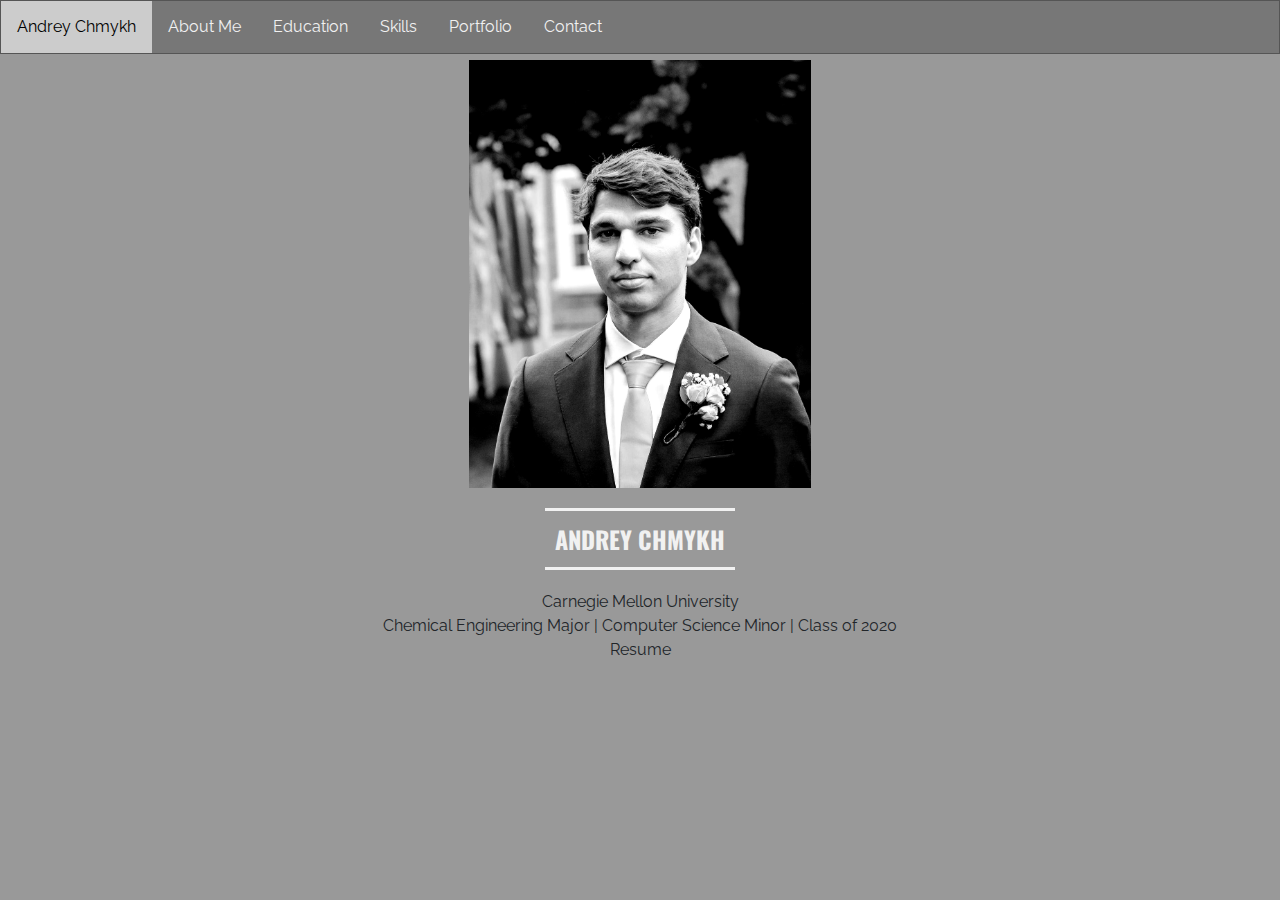
<file: index.html>
<!DOCTYPE html>
<html>
<head>
    <!------------------------------------>
    <!--Andrey Chmykh's Personal Website-->
    <!------------------------------------>

    <title>Andrey Chmykh</title>
    <meta charset="utf-8" />
    <meta name="viewport" content="width=device-width, initial-scale=1">
    <meta name="keywords"
          content="achmykh, andreychmykh, CMU, Andrey, Chmykh, Personal, Website">
    <meta name="description" content="Andrey Chmykh's personal website">
    <meta name="author" content="Andrey Chmykh">
    <link rel="stylesheet" type="text/css" href="tabs.css">
    <link rel="stylesheet" href="https://stackpath.bootstrapcdn.com/bootstrap/4.3.1/css/bootstrap.min.css"
          integrity="sha384-ggOyR0iXCbMQv3Xipma34MD+dH/1fQ784/j6cY/iJTQUOhcWr7x9JvoRxT2MZw1T" crossorigin="anonymous">
    <link rel="stylesheet" href="https://cdnjs.cloudflare.com/ajax/libs/font-awesome/4.7.0/css/font-awesome.min.css">
    <link href="https://fonts.googleapis.com/css?family=Oswald" rel="stylesheet">
    <link href="https://fonts.googleapis.com/css?family=Raleway" rel="stylesheet">
</head>
<body>
<div class="tab">
    <button class="tablinks" onclick="openTab(event, 'Title')" id="defaultOpen">Andrey Chmykh</button>
    <button class="tablinks" onclick="openTab(event, 'About')">About Me</button>
    <button class="tablinks" onclick="openTab(event, 'Education')">Education</button>
    <button class="tablinks" onclick="openTab(event, 'Skills')">Skills</button>
    <button class="tablinks" onclick="openTab(event, 'Portfolio')">Portfolio</button>
    <button class="tablinks" onclick="openTab(event, 'Contact')">Contact</button>
</div>
<div class="container">
    <div id="Title" class="tabcontent row">
        <div class="col-md-4 offset-md-4">
            <img src="img/website.png" style="display:inline-block; width:100%;">
        </div>
        <div class="tabtitle-container col-md-12">
            <span class="tabtitle">
                ANDREY CHMYKH
            </span>
        </div>
        <div class="col-md-12">
            Carnegie Mellon University
        </div>
        <div class="col-md-12">
            Chemical Engineering Major | Computer Science Minor | Class of 2020
        </div>
        <div class="col-md-12">
            <a href="img/resume.pdf">Resume</a>
        </div>
    </div>
    <div id="About" class="tabcontent row">
        <div class="tabtitle-container col-md-12">
            <span class="tabtitle">
                ABOUT ME
            </span>
        </div>
        <div class="col-md-8 offset-md-2" style="display:inline-block;">
            Hey, I’m Andrey. I designed this website to showcase some of my talents and share my experiences.
            <br>
            As of the last update to this site, I have graduated from CMU with a major in Chemical Engineering and a minor
            in Computer Science. I am currently a year into my career, working at TJX as a Platform Engineer on their new
            Containerized Cloud Platform. This work includes developing Infrastructure as Code through GitOps, running 
            multi-cluster deployments through Terraform that set up a series of development environments, a set of CI/CD 
            tools, and set up a single sources of cluster and secret management. Some niche functionalities were also 
            developed as microservices that would be deployed through Helm in the Terraform Deployment. 
            <br>
            Outside of school and work, I’ve been involved in various sports such as soccer and ultimate frisbee. I also often
            run, hike, bike, and ski in the Vermont outdoors.
        </div>
    </div>

    <div id="Education" class="tabcontent row">
        <div class="tabtitle-container col-md-12">
            <span class="tabtitle">
                EDUCATION
            </span>
        </div>
        <div class="col-md-12">
            Carnegie Mellon University
        </div>
        <div class="col-md-12">
            Class of 2020
        </div>
        <div class="col-md-12">
            Chemical Engineering Major
        </div>
        <div class="col-md-12">
            Computer Science Minor
        </div>
        <div class="col-md-12" style="margin-top:20px;">
            Relevant Coursework
        </div>
        <div class="col-md-6">
            Chemical Engineering:
            <ul>
                <li>06-100: Intro to Chemical Engineering</li>
                <li>21-241: Matrices and Linear Transformations</li>
                <li>09-106: Modern Chemistry II</li>
                <li>36-220: Engineering Statistics and Quality Control</li>
                <li>06-221: Thermodynamics</li>
                <li>21-259: Calculus in 3-D</li>
                <li>06-262: Mathematical Methods of Chemical Engineering</li>
                <li>06-261: Fluid Mechanics</li>
                <li>09-221: Lab I: Intro to Chemical Analysis</li>
                <li>21-292: Operations Research I</li>
                <li>06-323: Heat and Mass Transfer</li>
                <li>06-321: Chemical Engineering Thermodynamics</li>
                <li>09-347: Advanced Physical Chemistry</li>
                <li>03-232: Biochemistry I</li>
                <li>06-363: Transport Process Lab</li>
                <li>06-361: Unit Operations Chemical Engineering</li>
                <li>06-364: Chemical Reaction Engineering</li>
                <li>06-421: Chemical Process Systems Design</li>
                <li>06-423: Unit Operations Lab</li>
                <li>06-464: Chemical Engineering Process Control</li>
                <li>06-462: Optimization Modeling and Algorithms</li>
                <li>06-463: Chemical Product Design</li>
            </ul>
        </div>
        <div class="col-md-6">
            Computer Science:
            <ul>
                <li></li>
                <li>15-112: Fundamentals of Programming and Computer Science</li>
                <li>15-122: Principles of Imperative Computation</li>
                <li>21-127: Concepts of Mathematics</li>
                <li>18-100: Intro to Electrical and Computer Engineering</li>
                <li>15-213: Introduction to Computer Systems</li>
                <li>15-150: Principles of Functional Programming</li>
                <li>15-251: Great Ideas in Theoretical Computer Science</li>
                <li>15-210: Parallel and Sequential Data Structures and Algorithms</li>
                <li>15-281: AI Representation and Problem Solving</li>
            </ul>
        </div>
    </div>

    <div id="Skills" class="tabcontent row">
        <div class="tabtitle-container col-md-12">
            <span class="tabtitle">
                SKILLS
            </span>
        </div>
        <div class="col-md-6">
            <span class="skill-name">Helm</span>
            <span class="skill-rating">
                <span class="fa fa-star" aria-hidden="true"></span>
                <span class="fa fa-star" aria-hidden="true"></span>
                <span class="fa fa-star" aria-hidden="true"></span>
                <span class="fa fa-star" aria-hidden="true"></span>
                <span class="fa fa-star" aria-hidden="true"></span>
            </span>
        </div>
        <div class="col-md-6">
            <span class="skill-name">Terraform</span>
            <span class="skill-rating">
                <span class="fa fa-star" aria-hidden="true"></span>
                <span class="fa fa-star" aria-hidden="true"></span>
                <span class="fa fa-star" aria-hidden="true"></span>
                <span class="fa fa-star" aria-hidden="true"></span>
                <span class="fa fa-star" aria-hidden="true"></span>
            </span>
        </div>
        <div class="col-md-6">
            <span class="skill-name">Kubernetes</span>
            <span class="skill-rating">
                <span class="fa fa-star" aria-hidden="true"></span>
                <span class="fa fa-star" aria-hidden="true"></span>
                <span class="fa fa-star" aria-hidden="true"></span>
                <span class="fa fa-star" aria-hidden="true"></span>
                <span class="fa fa-star" aria-hidden="true"></span>
            </span>
        </div>
        <div class="col-md-6">
            <span class="skill-name">Docker</span>
            <span class="skill-rating">
                <span class="fa fa-star" aria-hidden="true"></span>
                <span class="fa fa-star" aria-hidden="true"></span>
                <span class="fa fa-star" aria-hidden="true"></span>
                <span class="fa fa-star" aria-hidden="true"></span>
                <span class="fa fa-star" aria-hidden="true"></span>
            </span>
        </div>
        <div class="col-md-6">
            <span class="skill-name">Ruby</span>
            <span class="skill-rating">
                <span class="fa fa-star" aria-hidden="true"></span>
                <span class="fa fa-star" aria-hidden="true"></span>
                <span class="fa fa-star" aria-hidden="true"></span>
                <span class="fa fa-star" aria-hidden="true"></span>
                <span class="fa fa-star" aria-hidden="true"></span>
            </span>
        </div>
        <div class="col-md-6">
            <span class="skill-name">Python</span>
            <span class="skill-rating">
                <span class="fa fa-star" aria-hidden="true"></span>
                <span class="fa fa-star" aria-hidden="true"></span>
                <span class="fa fa-star" aria-hidden="true"></span>
                <span class="fa fa-star" aria-hidden="true"></span>
                <span class="fa fa-star" aria-hidden="true"></span>
            </span>
        </div>
        <div class="col-md-6">
            <span class="skill-name">Ansible</span>
            <span class="skill-rating">
                <span class="fa fa-star" aria-hidden="true"></span>
                <span class="fa fa-star" aria-hidden="true"></span>
                <span class="fa fa-star" aria-hidden="true"></span>
                <span class="fa fa-star" aria-hidden="true"></span>
                <span class="fa fa-star" aria-hidden="true"></span>
            </span>
        </div>
        <div class="col-md-6">
            <span class="skill-name">C</span>
            <span class="skill-rating">
                <span class="fa fa-star" aria-hidden="true"></span>
                <span class="fa fa-star" aria-hidden="true"></span>
                <span class="fa fa-star" aria-hidden="true"></span>
                <span class="fa fa-star" aria-hidden="true"></span>
                <span class="fa fa-star" aria-hidden="true"></span>
            </span>
        </div>
        <div class="col-md-6">
            <span class="skill-name">Go</span>
            <span class="skill-rating">
                <span class="fa fa-star" aria-hidden="true"></span>
                <span class="fa fa-star" aria-hidden="true"></span>
                <span class="fa fa-star" aria-hidden="true"></span>
                <span class="fa fa-star" aria-hidden="true"></span>
                <span class="fa fa-star-o" aria-hidden="true"></span>
            </span>
        </div>
        <div class="col-md-6">
            <span class="skill-name">Java</span>
            <span class="skill-rating">
                <span class="fa fa-star" aria-hidden="true"></span>
                <span class="fa fa-star" aria-hidden="true"></span>
                <span class="fa fa-star" aria-hidden="true"></span>
                <span class="fa fa-star" aria-hidden="true"></span>
                <span class="fa fa-star-o" aria-hidden="true"></span>
            </span>
        </div>
        <div class="col-md-6">
            <span class="skill-name">Bash</span>
            <span class="skill-rating">
                <span class="fa fa-star" aria-hidden="true"></span>
                <span class="fa fa-star" aria-hidden="true"></span>
                <span class="fa fa-star" aria-hidden="true"></span>
                <span class="fa fa-star" aria-hidden="true"></span>
                <span class="fa fa-star" aria-hidden="true"></span>
            </span>
        </div>
        <div class="col-md-6">
            <span class="skill-name">SQL</span>
            <span class="skill-rating">
                <span class="fa fa-star" aria-hidden="true"></span>
                <span class="fa fa-star" aria-hidden="true"></span>
                <span class="fa fa-star" aria-hidden="true"></span>
                <span class="fa fa-star" aria-hidden="true"></span>
                <span class="fa fa-star" aria-hidden="true"></span>
            </span>
        </div>
        <div class="col-md-6">
            <span class="skill-name">Redis</span>
            <span class="skill-rating">
                <span class="fa fa-star" aria-hidden="true"></span>
                <span class="fa fa-star" aria-hidden="true"></span>
                <span class="fa fa-star" aria-hidden="true"></span>
                <span class="fa fa-star" aria-hidden="true"></span>
                <span class="fa fa-star" aria-hidden="true"></span>
            </span>
        </div>
        <div class="col-md-6">
            <span class="skill-name">PostgreSQL</span>
            <span class="skill-rating">
                <span class="fa fa-star" aria-hidden="true"></span>
                <span class="fa fa-star" aria-hidden="true"></span>
                <span class="fa fa-star" aria-hidden="true"></span>
                <span class="fa fa-star" aria-hidden="true"></span>
                <span class="fa fa-star" aria-hidden="true"></span>
            </span>
        </div>
        <div class="col-md-6">
            <span class="skill-name">Drone CI</span>
            <span class="skill-rating">
                <span class="fa fa-star" aria-hidden="true"></span>
                <span class="fa fa-star" aria-hidden="true"></span>
                <span class="fa fa-star" aria-hidden="true"></span>
                <span class="fa fa-star" aria-hidden="true"></span>
                <span class="fa fa-star" aria-hidden="true"></span>
            </span>
        </div>
        <div class="col-md-6">
            <span class="skill-name">Harbor</span>
            <span class="skill-rating">
                <span class="fa fa-star" aria-hidden="true"></span>
                <span class="fa fa-star" aria-hidden="true"></span>
                <span class="fa fa-star" aria-hidden="true"></span>
                <span class="fa fa-star" aria-hidden="true"></span>
                <span class="fa fa-star" aria-hidden="true"></span>
            </span>
        </div>
        <div class="col-md-6">
            <span class="skill-name">ArgoCD</span>
            <span class="skill-rating">
                <span class="fa fa-star" aria-hidden="true"></span>
                <span class="fa fa-star" aria-hidden="true"></span>
                <span class="fa fa-star" aria-hidden="true"></span>
                <span class="fa fa-star" aria-hidden="true"></span>
                <span class="fa fa-star" aria-hidden="true"></span>
            </span>
        </div>
        <div class="col-md-6">
            <span class="skill-name">Vault</span>
            <span class="skill-rating">
                <span class="fa fa-star" aria-hidden="true"></span>
                <span class="fa fa-star" aria-hidden="true"></span>
                <span class="fa fa-star" aria-hidden="true"></span>
                <span class="fa fa-star" aria-hidden="true"></span>
                <span class="fa fa-star" aria-hidden="true"></span>
            </span>
        </div>
        <div class="col-md-6">
            <span class="skill-name">Rancher</span>
            <span class="skill-rating">
                <span class="fa fa-star" aria-hidden="true"></span>
                <span class="fa fa-star" aria-hidden="true"></span>
                <span class="fa fa-star" aria-hidden="true"></span>
                <span class="fa fa-star" aria-hidden="true"></span>
                <span class="fa fa-star" aria-hidden="true"></span>
            </span>
        </div>
        <div class="col-md-6">
            <span class="skill-name">REST API</span>
            <span class="skill-rating">
                <span class="fa fa-star" aria-hidden="true"></span>
                <span class="fa fa-star" aria-hidden="true"></span>
                <span class="fa fa-star" aria-hidden="true"></span>
                <span class="fa fa-star" aria-hidden="true"></span>
                <span class="fa fa-star" aria-hidden="true"></span>
            </span>
        </div>
        <div class="col-md-6">
            <span class="skill-name">Markdown</span>
            <span class="skill-rating">
                <span class="fa fa-star" aria-hidden="true"></span>
                <span class="fa fa-star" aria-hidden="true"></span>
                <span class="fa fa-star" aria-hidden="true"></span>
                <span class="fa fa-star" aria-hidden="true"></span>
                <span class="fa fa-star" aria-hidden="true"></span>
            </span>
        </div>
        <div class="col-md-6">
            <span class="skill-name">HTML</span>
            <span class="skill-rating">
                <span class="fa fa-star" aria-hidden="true"></span>
                <span class="fa fa-star" aria-hidden="true"></span>
                <span class="fa fa-star" aria-hidden="true"></span>
                <span class="fa fa-star" aria-hidden="true"></span>
                <span class="fa fa-star-o" aria-hidden="true"></span>
            </span>
        </div>
        <div class="col-md-6">
            <span class="skill-name">CSS</span>
            <span class="skill-rating">
                <span class="fa fa-star" aria-hidden="true"></span>
                <span class="fa fa-star" aria-hidden="true"></span>
                <span class="fa fa-star" aria-hidden="true"></span>
                <span class="fa fa-star-o" aria-hidden="true"></span>
                <span class="fa fa-star-o" aria-hidden="true"></span>
            </span>
        </div>
        <div class="col-md-6">
            <span class="skill-name">JavaScript</span>
            <span class="skill-rating">
                <span class="fa fa-star" aria-hidden="true"></span>
                <span class="fa fa-star" aria-hidden="true"></span>
                <span class="fa fa-star" aria-hidden="true"></span>
                <span class="fa fa-star" aria-hidden="true"></span>
                <span class="fa fa-star" aria-hidden="true"></span>
            </span>
        </div>
        <div class="col-md-6">
            <span class="skill-name">jQuery</span>
            <span class="skill-rating">
                <span class="fa fa-star" aria-hidden="true"></span>
                <span class="fa fa-star" aria-hidden="true"></span>
                <span class="fa fa-star" aria-hidden="true"></span>
                <span class="fa fa-star" aria-hidden="true"></span>
                <span class="fa fa-star" aria-hidden="true"></span>
            </span>
        </div>
        <div class="col-md-6">
            <span class="skill-name">GroovyScript</span>
            <span class="skill-rating">
                <span class="fa fa-star" aria-hidden="true"></span>
                <span class="fa fa-star" aria-hidden="true"></span>
                <span class="fa fa-star" aria-hidden="true"></span>
                <span class="fa fa-star" aria-hidden="true"></span>
                <span class="fa fa-star-o" aria-hidden="true"></span>
            </span>
        </div>
        <div class="col-md-6">
            <span class="skill-name">Jenkins</span>
            <span class="skill-rating">
                <span class="fa fa-star" aria-hidden="true"></span>
                <span class="fa fa-star" aria-hidden="true"></span>
                <span class="fa fa-star" aria-hidden="true"></span>
                <span class="fa fa-star" aria-hidden="true"></span>
                <span class="fa fa-star" aria-hidden="true"></span>
            </span>
        </div>
        <div class="col-md-6">
            <span class="skill-name">Artifactory</span>
            <span class="skill-rating">
                <span class="fa fa-star" aria-hidden="true"></span>
                <span class="fa fa-star" aria-hidden="true"></span>
                <span class="fa fa-star" aria-hidden="true"></span>
                <span class="fa fa-star" aria-hidden="true"></span>
                <span class="fa fa-star-o" aria-hidden="true"></span>
            </span>
        </div>
        <div class="col-md-6">
            <span class="skill-name">Prometheus</span>
            <span class="skill-rating">
                <span class="fa fa-star" aria-hidden="true"></span>
                <span class="fa fa-star" aria-hidden="true"></span>
                <span class="fa fa-star" aria-hidden="true"></span>
                <span class="fa fa-star-o" aria-hidden="true"></span>
                <span class="fa fa-star-o" aria-hidden="true"></span>
            </span>
        </div>
        <div class="col-md-6">
            <span class="skill-name">Grafana</span>
            <span class="skill-rating">
                <span class="fa fa-star" aria-hidden="true"></span>
                <span class="fa fa-star" aria-hidden="true"></span>
                <span class="fa fa-star" aria-hidden="true"></span>
                <span class="fa fa-star-o" aria-hidden="true"></span>
                <span class="fa fa-star-o" aria-hidden="true"></span>
            </span>
        </div>
        <div class="col-md-6">
            <span class="skill-name">LaTeX</span>
            <span class="skill-rating">
                <span class="fa fa-star" aria-hidden="true"></span>
                <span class="fa fa-star" aria-hidden="true"></span>
                <span class="fa fa-star" aria-hidden="true"></span>
                <span class="fa fa-star" aria-hidden="true"></span>
                <span class="fa fa-star-o" aria-hidden="true"></span>
            </span>
        </div>
        <div class="col-md-6">
            <span class="skill-name">MSOffice</span>
            <span class="skill-rating">
                <span class="fa fa-star" aria-hidden="true"></span>
                <span class="fa fa-star" aria-hidden="true"></span>
                <span class="fa fa-star" aria-hidden="true"></span>
                <span class="fa fa-star" aria-hidden="true"></span>
                <span class="fa fa-star" aria-hidden="true"></span>
            </span>
        </div>
        <div class="col-md-6">
            <span class="skill-name">StatusIO</span>
            <span class="skill-rating">
                <span class="fa fa-star" aria-hidden="true"></span>
                <span class="fa fa-star" aria-hidden="true"></span>
                <span class="fa fa-star" aria-hidden="true"></span>
                <span class="fa fa-star" aria-hidden="true"></span>
                <span class="fa fa-star-o" aria-hidden="true"></span>
            </span>
        </div>
        <div class="col-md-6">
            <span class="skill-name">Angular</span>
            <span class="skill-rating">
                <span class="fa fa-star" aria-hidden="true"></span>
                <span class="fa fa-star" aria-hidden="true"></span>
                <span class="fa fa-star" aria-hidden="true"></span>
                <span class="fa fa-star-o" aria-hidden="true"></span>
                <span class="fa fa-star-o" aria-hidden="true"></span>
            </span>
        </div>
        <div class="col-md-6">
            <span class="skill-name">C++</span>
            <span class="skill-rating">
                <span class="fa fa-star" aria-hidden="true"></span>
                <span class="fa fa-star" aria-hidden="true"></span>
                <span class="fa fa-star" aria-hidden="true"></span>
                <span class="fa fa-star" aria-hidden="true"></span>
                <span class="fa fa-star-o" aria-hidden="true"></span>
            </span>
        </div>
        <div class="col-md-6">
            <span class="skill-name">nodeJS</span>
            <span class="skill-rating">
                <span class="fa fa-star" aria-hidden="true"></span>
                <span class="fa fa-star" aria-hidden="true"></span>
                <span class="fa fa-star" aria-hidden="true"></span>
                <span class="fa fa-star-o" aria-hidden="true"></span>
                <span class="fa fa-star-o" aria-hidden="true"></span>
            </span>
        </div>
        <div class="col-md-6">
            <span class="skill-name">GMPs</span>
            <span class="skill-rating">
                <span class="fa fa-star" aria-hidden="true"></span>
                <span class="fa fa-star" aria-hidden="true"></span>
                <span class="fa fa-star" aria-hidden="true"></span>
                <span class="fa fa-star" aria-hidden="true"></span>
                <span class="fa fa-star-o" aria-hidden="true"></span>
            </span>
        </div>
        <div class="col-md-6">
            <span class="skill-name">LECO</span>
            <span class="skill-rating">
                <span class="fa fa-star" aria-hidden="true"></span>
                <span class="fa fa-star" aria-hidden="true"></span>
                <span class="fa fa-star" aria-hidden="true"></span>
                <span class="fa fa-star-o" aria-hidden="true"></span>
                <span class="fa fa-star-o" aria-hidden="true"></span>
            </span>
        </div>
        <div class="col-md-6">
            <span class="skill-name">HPLC</span>
            <span class="skill-rating">
                <span class="fa fa-star" aria-hidden="true"></span>
                <span class="fa fa-star" aria-hidden="true"></span>
                <span class="fa fa-star" aria-hidden="true"></span>
                <span class="fa fa-star" aria-hidden="true"></span>
                <span class="fa fa-star" aria-hidden="true"></span>
            </span>
        </div>
        <div class="col-md-6">
            <span class="skill-name">GC</span>
            <span class="skill-rating">
                <span class="fa fa-star" aria-hidden="true"></span>
                <span class="fa fa-star" aria-hidden="true"></span>
                <span class="fa fa-star" aria-hidden="true"></span>
                <span class="fa fa-star" aria-hidden="true"></span>
                <span class="fa fa-star" aria-hidden="true"></span>
            </span>
        </div>
        <div class="col-md-6">
            <span class="skill-name">NMR</span>
            <span class="skill-rating">
                <span class="fa fa-star" aria-hidden="true"></span>
                <span class="fa fa-star" aria-hidden="true"></span>
                <span class="fa fa-star" aria-hidden="true"></span>
                <span class="fa fa-star-o" aria-hidden="true"></span>
                <span class="fa fa-star-o" aria-hidden="true"></span>
            </span>
        </div>
        <div class="col-md-6">
            <span class="skill-name">Data Analysis</span>
            <span class="skill-rating">
                <span class="fa fa-star" aria-hidden="true"></span>
                <span class="fa fa-star" aria-hidden="true"></span>
                <span class="fa fa-star" aria-hidden="true"></span>
                <span class="fa fa-star" aria-hidden="true"></span>
                <span class="fa fa-star" aria-hidden="true"></span>
            </span>
        </div>
        <div class="col-md-6">
            <span class="skill-name">Organic Chemistry</span>
            <span class="skill-rating">
                <span class="fa fa-star" aria-hidden="true"></span>
                <span class="fa fa-star" aria-hidden="true"></span>
                <span class="fa fa-star" aria-hidden="true"></span>
                <span class="fa fa-star-o" aria-hidden="true"></span>
                <span class="fa fa-star-o" aria-hidden="true"></span>
            </span>
        </div>
        <div class="col-md-6">
            <span class="skill-name">Analytical Chemistry</span>
            <span class="skill-rating">
                <span class="fa fa-star" aria-hidden="true"></span>
                <span class="fa fa-star" aria-hidden="true"></span>
                <span class="fa fa-star" aria-hidden="true"></span>
                <span class="fa fa-star" aria-hidden="true"></span>
                <span class="fa fa-star" aria-hidden="true"></span>
            </span>
        </div>
    </div>

    <div id="Portfolio" class="tabcontent row">
        <div class="tabtitle-container col-md-12">
            <span class="tabtitle">
                PORTFOLIO
            </span>
        </div>
        <div class="col-md-4"><img src="img/tjxlogo.jpeg" style="width:100%;"></div>
        <div class="col-md-8 portfolio">
            I am currently working at TJX Inc. on their new containerized cloud platform. This platform is a new 
            initiative of the company to modernize their deployment roadmap and improve the security of their services.
            Currently, a number of development teams are interested in containerizing their monolithic services in order
            to improve the consistency of their deployments, reduce security overhead, and hopefully separate their
            projects into more modular microservices. This is a GitOps IaC project, deploying multiple clusters through
            Terraform. For more in-depth information about my work at TJX, please take a look at my <a href="img/resume.pdf">Resume</a>.
        </div>
        <div class="col-md-8 portfolio">
            At my previous position, I worked for Bose, a audio company with a focus on producing high quality sound 
            systems. As a result of being well-known for producing such high quality products, a number of counterfeit
            products began to appear in markets all over the world. In response, Bose began developing a cloud 
            environment in order to determine and verify the identity of their devices. From this starting point, 
            various other cloud services such as the Internet of Things, Over The Air updates, and Voice Assistants 
            were created and became selling points as new functionalities of the company's products.
            <br>
            At Bose, I worked on the DevOps team supporting developers in their transitions from development to 
            production, maintaining those services in production, and providing KPIs for higher ups.
            Some of my key projects are noted in my <a href="img/resume.pdf">Resume</a>.
        </div>
        <div class="col-md-4"><img src="img/boselogo.jpg" style="width:100%;"></div>
        <div class="col-md-4"><img src="img/CMUChemE.png" style="width:100%;"></div>
        <div class="col-md-8 portfolio">Carnegie Mellon is once of the few universities that have an
            undergraduate Chemical Engineering lab. This allows the undergrad ChemE students to study various examples
            of Mass Transfer and Unit Operation during their undergraduate career. After taking one of these classes,
            I spent a summer working as a lab tech for the Rothfus lab, where I worked hands-on with decades old units,
            repairing and cleaning them for use in later labs. Mid-summer, I began work at IBM but I still took time to
            work on developing a new inventory maintenance system using an opensource store-front webapp.
        </div>
        <div class="col-md-8 portfolio">
            I worked for the Hybrid Cloud division of IBM,  where I worked on developing a production deployment
            pipeline for cloud services. Since there was no standard for repository structure, every service was
            structured differently. This meant that we needed to create a library to find the correct locations of each
            file necessary for deployment. This library would be used in Jenkins, but needed to be able to be ported to
            a different CI management tools, so portable bash scripts were used and a groovy library was created to
            implement them. This project ended up turning a process that could take days into one that only took a few
            minutes.
        </div>
        <div class="col-md-4"><img src="img/ibmlogo.jpg" style="width:100%;"></div>
        <div class="col-md-4"><img src="img/pyomologo.png" style="width:100%;"></div>
        <div class="col-md-8 portfolio">I took time my sophomore year to work for a Professor to help them with their
            research project. I worked to expand the Pyomo library by implementing McCormick envelopes. A McCormick
            envelope is a transformation of bilinear optimization problems used to relax them into convex problems,
            which are much easier to solve and require less computational resources to reach comparable results.
        </div>
        <div class="col-md-8 portfolio">
            Out of high school and in my first summer as a college student, I worked at Perrigo Nutritionals to provide
            QA testing for powdered baby formula. A number of assays were performed on raw, in-process, and finished
            materials to ensure that they conformed to various FDA set regulations. A number of experiments were
            performed, but my main focus was placed on HPLC analysis of Vitamin A, LECO protein analysis, and lipid
            analysis with ethyl and petroleum ethers.
        </div>
        <div class="col-md-4"><img src="img/pbmlogo.jpg" style="width:100%;"></div>
        <div class="col-md-4"><img src="img/scslogo.gif" style="width:100%;"></div>
        <div class="col-md-8 portfolio">
            My freshman year I worked on Rock Climber, a video game. This was a term project in which I created a video
            game using python's tkinter library for animation. The game also implemented several storage and display
            optimizations to ensure that it ran efficiently throughout the entire play period.
        </div>
        <div class="col-md-8 portfolio">
            When I had time, I would work as a camp counselor for the Governor's Institute of Vermont, a camp oriented
            towards teaching kids about various applications of mathematics. To this end, I organized lectures to teach
            campers about game theory and probability. I also developed software to supplement a lecture. Led
            high-school campers through a college campus. Finally, I advised students in college decisions.
            <br>
            In my time as a camper, I worked with a partner to create a remote controlled vehicle and developed code to
            connect input from a playstation controller to movements of the vehicle. The vehicle was then presented at
            the city mall with several other creations.
        </div>
        <div class="col-md-4"><img src="img/givlogo.jpeg" style="width:100%;"></div>
        <div class="col-md-4"><img src="img/winooskicd.jpeg" style="width:100%;"></div>
        <div class="col-md-8 portfolio">
            I also volunteered time for the Winooski Conservation District, helping them gather data on the watershed
            by collecting weekly samples. The samples were used to test for Sodium Chloride levels and determine the
            effects of road salting on the health of the surrounding environment.
        </div>
    </div>

    <div id="Contact" class="tabcontent row">
        <div class="tabtitle-container col-md-12">
            <span class="tabtitle">
                CONTACT ME
            </span>
        </div>
        <div class="col-md-12">
            Email: andrey.chmykh@gmail.com
        </div>
        <div class="col-md-12">
            Phone: (802)735-3068
    </div>
        <div class="col-md-12">
            <a href="https://www.linkedin.com/in/andrey-chmykh-2b0aaab0/">LinkedIn <span class="fa fa-linkedin-square"></span></a>
        </div>
        <div class="col-md-12">
            <a href="https://github.com/andreychmykh">GitHub <span class="fa fa-github"></span></a>
        </div>
    </div>
</div>
</body>
<script>
    function openTab(evt, tabName) {
        // Declare all variables
        var i, tabcontent, tablinks;

        // Get all elements with class="tabcontent" and hide them
        tabcontent = document.getElementsByClassName("tabcontent");
        for (i = 0; i < tabcontent.length; i++) {
            tabcontent[i].style.display = "none";
        }

        // Get all elements with class="tablinks" and remove the class "active"
        tablinks = document.getElementsByClassName("tablinks");
        for (i = 0; i < tablinks.length; i++) {
            tablinks[i].className = tablinks[i].className.replace(" active", "");
        }

        // Show the current tab, and add an "active" class to the button that opened the tab
        document.getElementById(tabName).style.display = "flex";
        evt.currentTarget.className += " active";
    }

    document.getElementById("defaultOpen").click();
</script>
</html>
</file>
<file: tabs.css>
/* Background color */

body {
    background-color: #999 !important;
    font-family: 'Raleway', sans-serif !important;
}

/* Style the tab */
.tab {
    overflow: hidden;
    border: 1px solid #555;
    background-color: #777;
}

/* Style the buttons that are used to open the tab content */
.tab button {
    background-color: inherit;
    float: left;
    border: none;
    outline: none;
    cursor: pointer;
    padding: 14px 16px;
    transition: 0.3s;
    color: #f1f1f1;
}

/* Change background color of buttons on hover */
.tab button:hover {
    background-color: #ddd;
    color: #555555;
}

/* Create an active/current tablink class */
.tab button.active {
    background-color: #ccc;
    color: black;
}

/* Style the tab content */

.tabcontent {
    text-align: center;
    display: none;
    padding: 6px 12px;
    /* border: 1px solid #ccc; */
    border-top: none;
    animation: fadeEffect 1s; /* Fading effect takes 1 second */
}

.tabtitle-container {
    text-align: center;
}

.tabtitle {
    font-family: 'Oswald', sans-serif !important;
    margin: 20px;
    padding: 10px;
    border-top: 3px solid #f1f1f1;
    border-bottom: 3px solid #f1f1f1;
    display: inline-block;
    font-size: x-large;
    font-weight: bold;
    color: #f1f1f1;
}

/* Education tab style */
ul {
    font-style: italic;
    text-align: left;
    list-style: none;
}

/* Style for the skills section */
.skill-name {
    float: left;
}

.skill-rating {
    float: right;
}

/* Style for portfolio */
.portfolio {
    padding: 10px;
    text-align: left;
}

.portfolio:nth-child(even) {
    background-color: #777777;
}

.portfolio:nth-child(odd) {
    background-color: #cccccc;
}

/* Make links stay the same color */

a {
    color: inherit !important;
}

/* Go from zero to full opacity */
@keyframes fadeEffect {
    from {opacity: 0;}
    to {opacity: 1;}
}
</file>
